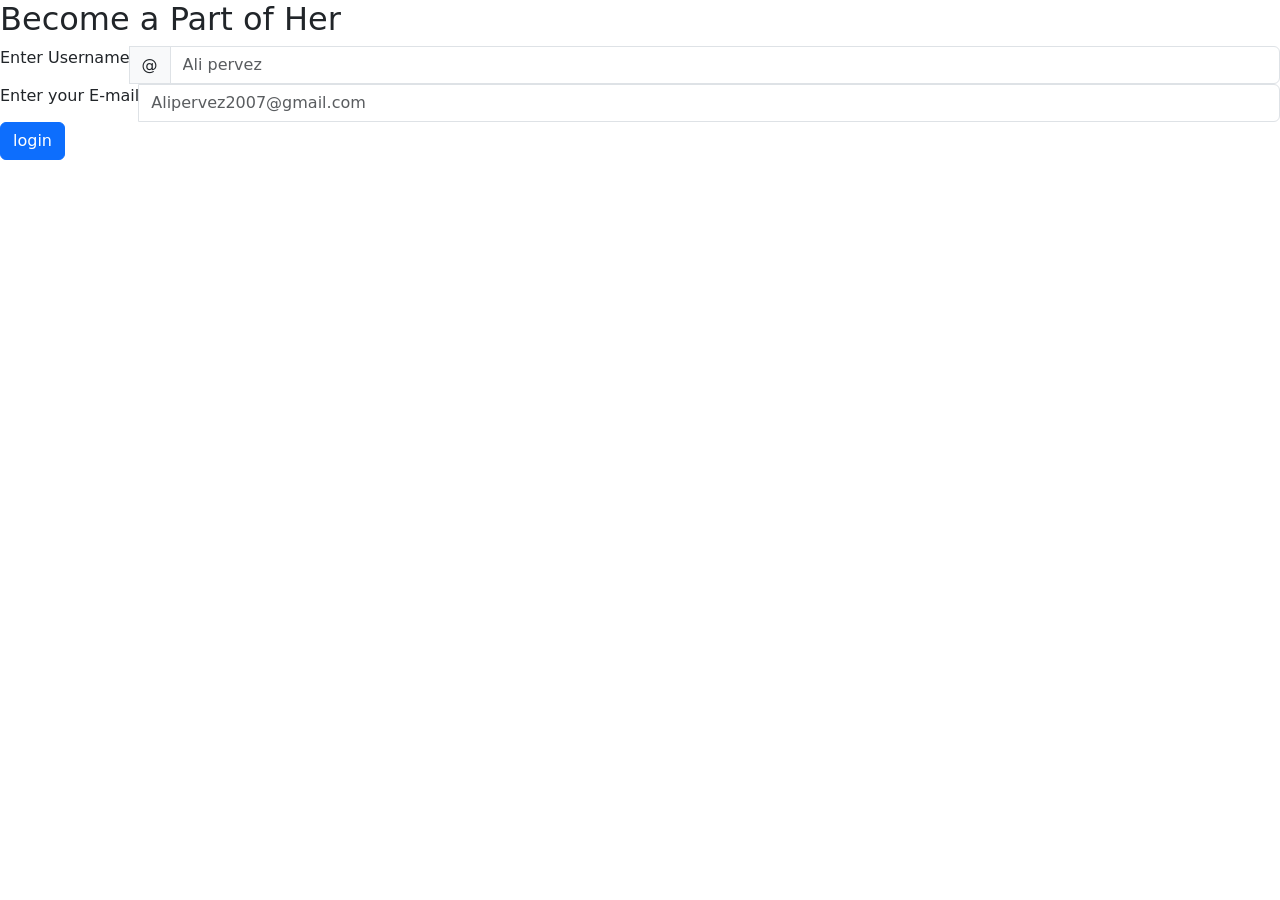
<file: E project/login.html>
<!doctype html>
<html lang="en">
  <head>
    <meta charset="utf-8">
    <meta name="viewport" content="width=device-width, initial-scale=1">
    <title>Bootstrap demo</title>
    <link href="https://cdn.jsdelivr.net/npm/bootstrap@5.3.5/dist/css/bootstrap.min.css" rel="stylesheet" integrity="sha384-SgOJa3DmI69IUzQ2PVdRZhwQ+dy64/BUtbMJw1MZ8t5HZApcHrRKUc4W0kG879m7" crossorigin="anonymous">
  </head>
  <body>
   <h2>Become a Part of Her</h2>
   <div class="input-group flex-nowrap">
    <label id="same">Enter Username</label>
    <span class="input-group-text" id="addon-wrapping">@</span>
    <input type="text" id="same" class="form-control" placeholder="Ali pervez" aria-label="Username" aria-describedby="addon-wrapping">
  </div>
  <div class="input-group flex-nowrap">
    <label id="same">Enter your E-mail</label>
    <input type="text" id="same" class="form-control" placeholder="Alipervez2007@gmail.com" aria-label="Username" aria-describedby="addon-wrapping">
  </div>
  <button type="button" class="btn btn-primary">login</button>
    <script src="https://cdn.jsdelivr.net/npm/bootstrap@5.3.5/dist/js/bootstrap.bundle.min.js" integrity="sha384-k6d4wzSIapyDyv1kpU366/PK5hCdSbCRGRCMv+eplOQJWyd1fbcAu9OCUj5zNLiq" crossorigin="anonymous"></script>
  </body>
</html>
</file>
